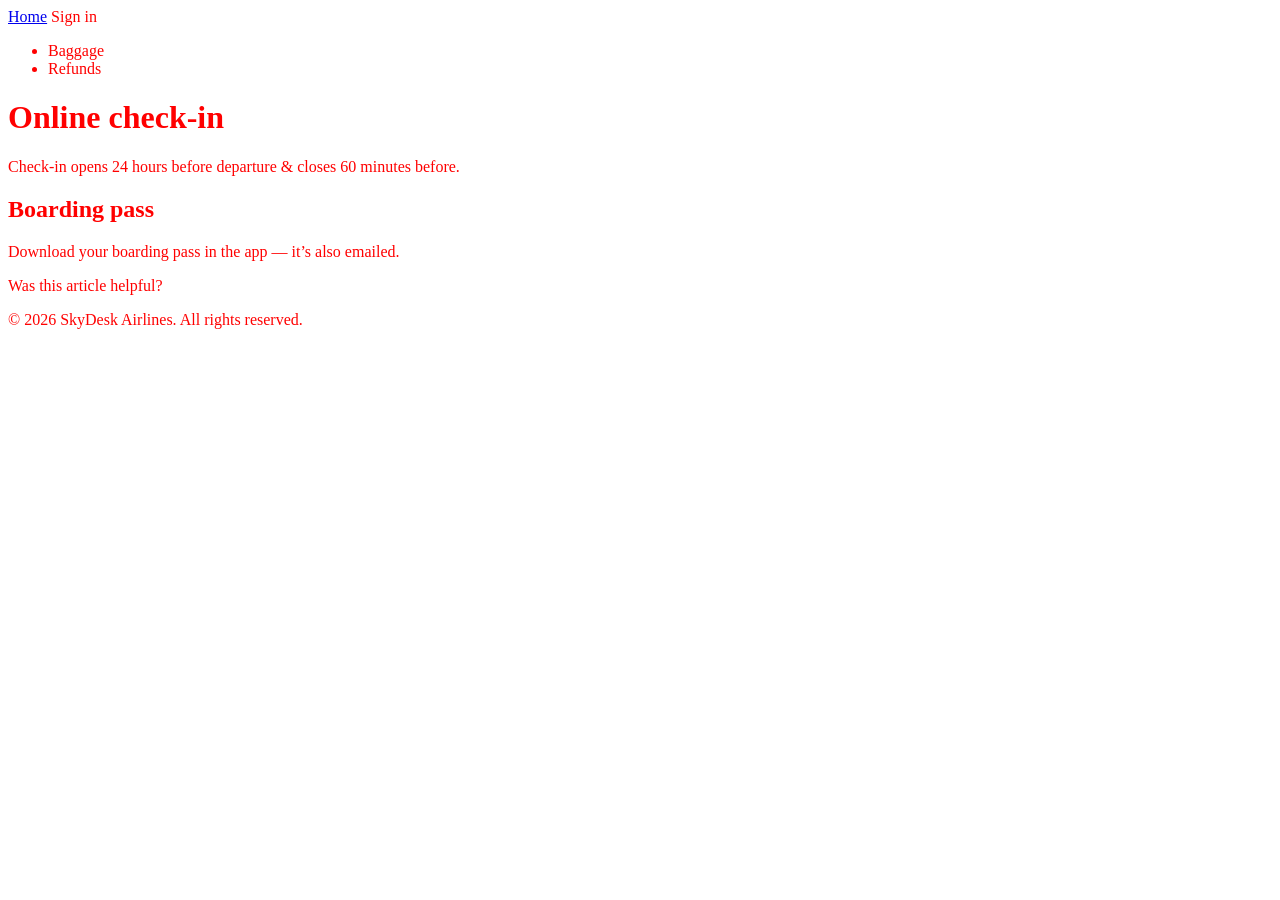
<file: tests/fixtures/corpus/html/manual-checkin.html>
<!DOCTYPE html>
<html><head><title>Online Check-in | SkyDesk Help Center</title>
<meta name="doc_id" content="manual-checkin"><meta name="doc_type" content="manual"><meta name="updated" content="2026-06-30">
<style>body{color:red}</style>
<script>var tracking = "SHOULD_NOT_APPEAR";</script>
</head><body>
<header><a href="/">Home</a> Sign in</header>
<nav><ul><li>Baggage</li><li>Refunds</li></ul></nav>
<main>
<h1>Online check-in</h1>
<p>Check-in opens 24&nbsp;hours before departure &amp; closes 60 minutes before.</p>
<h2>Boarding pass</h2>
<p>Download your boarding pass in the app &mdash; it&#8217;s also emailed.</p>
<p>Was this article helpful?</p>
</main>
<footer>&copy; 2026 SkyDesk Airlines. All rights reserved.</footer>
</body></html>
</file>
